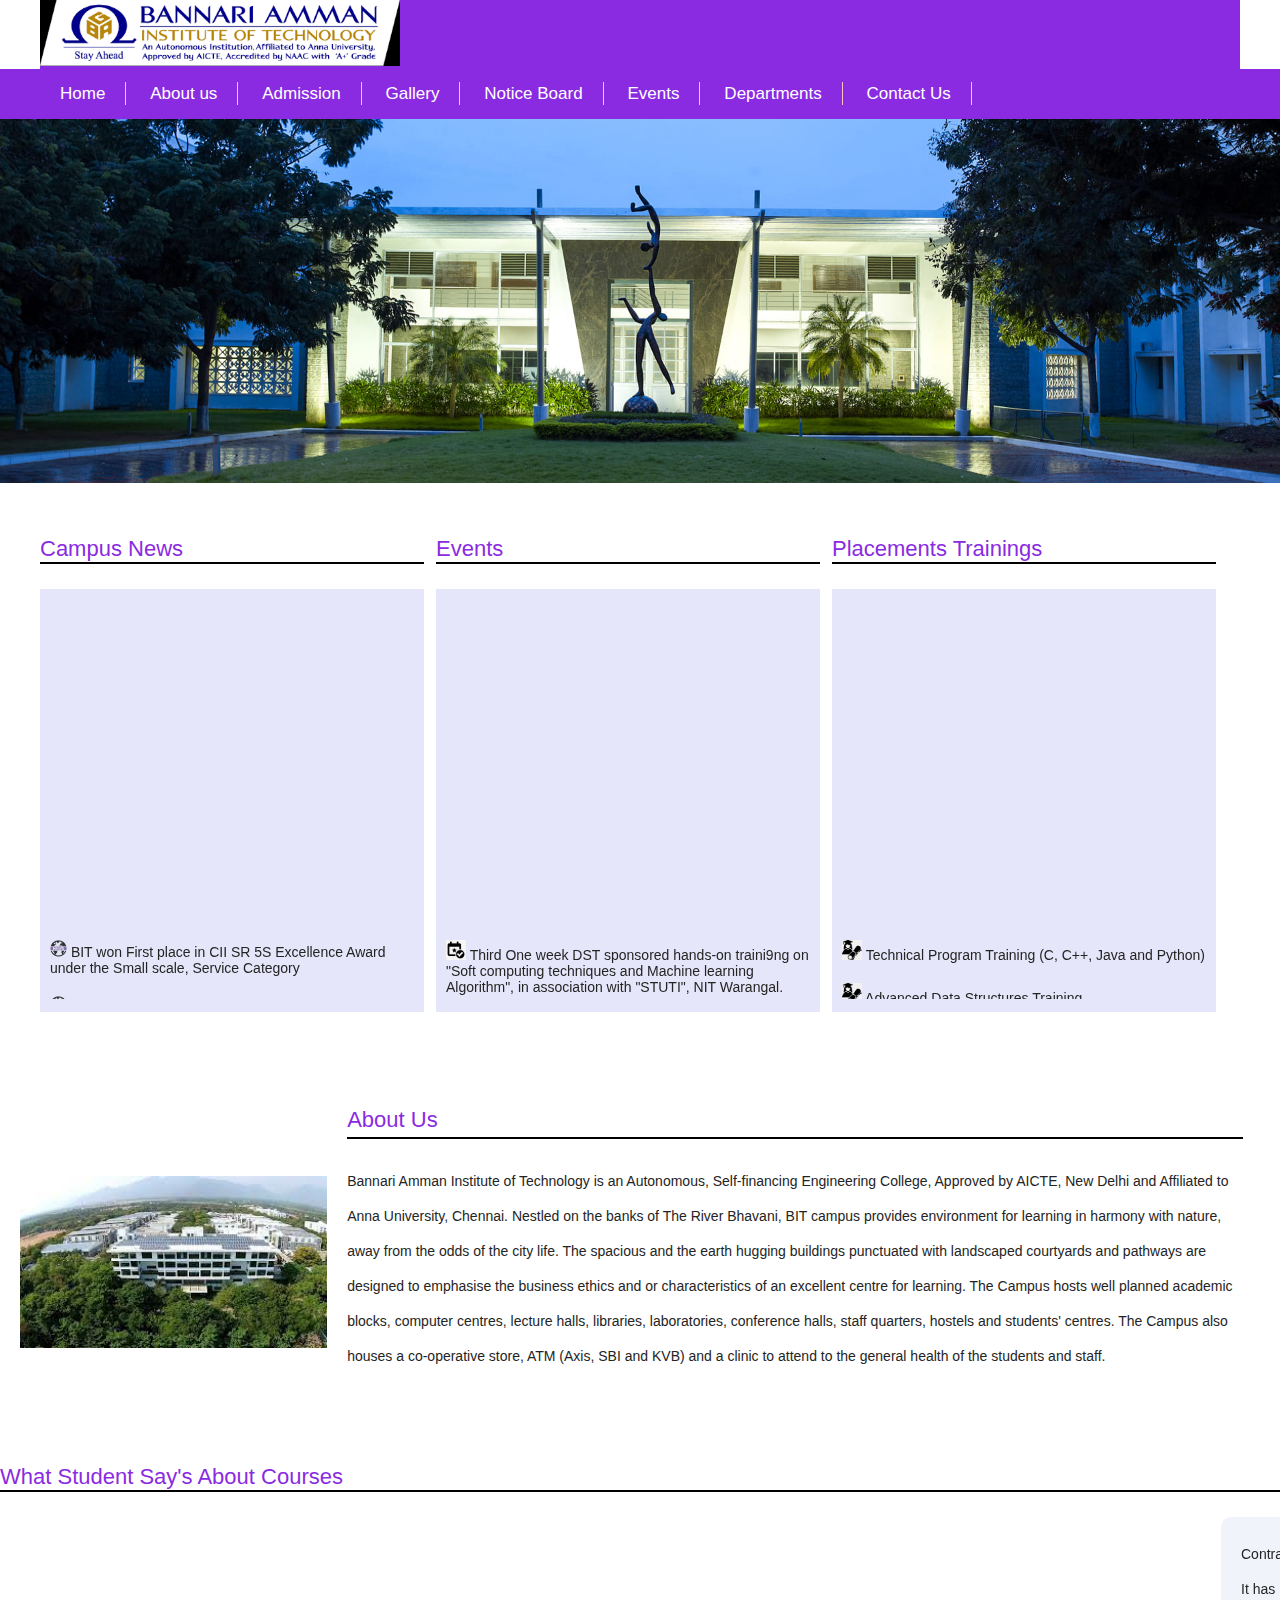
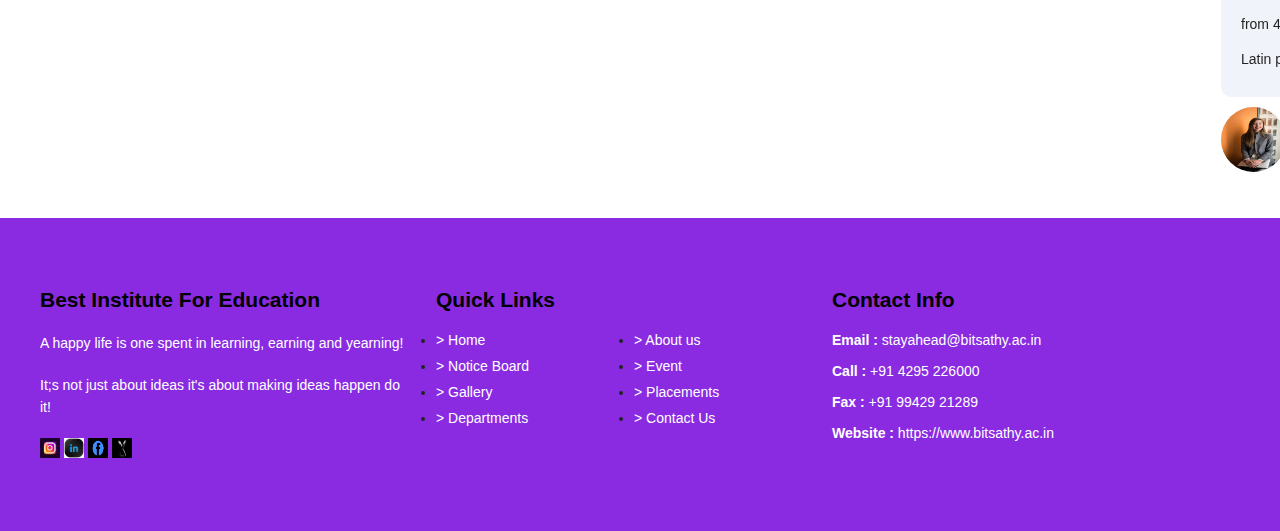
<file: react_day_6/index.html>
<!DOCTYPE html>
<html>
   <head>
      <title>Home</title>
      <link rel="stylesheet" href="style.css">
   </head>
   <style>
      html, body {
    font-family:'Lucida Sans', 'Lucida Sans Regular', 'Lucida Grande', 'Lucida Sans Unicode', Geneva, Verdana, sans-serif;
    font-size: 14px;
    color: #242424;
    align-items: center;
      }

   </style>
   <body>


<div class="container" style="background-color:blueviolet;align-items:center;">
    <img src="img\logo.png" class="logo">
    </div>


    
<nav>
   <div class="container"> 
      <a href="#">Home</a> 
      <a href="#aboutus">About us</a> 
      <a href="#">Admission</a> 
      <a href="gallery.html">Gallery</a> 
      <a href="#news">Notice Board</a> 
      <a href="#news">Events</a> 
      <a href="dep.html">Departments</a> 
      <a href="#foot">Contact Us</a> 
   </div>
</nav>


<div class="slider">
   <img src="img/slider.jpg">
   </div>

   <!---------- News, Event, Notice Board HTML  --------->
   <div id="news">
<div class="container">
   <div class="main-section">
      <!---------- News Section --------->
      <div class="event">
         <h2 class="heading">Campus News</h2>
         <div>
            <marquee direction="up" scrollamount="7" style="height:400px;">
               <ul>
                  <li><img src="img/news.png" style="height: 17px; width:17px;"> BIT won First place in CII SR 5S Excellence Award under the Small scale, Service Category</li>
                  <li><img src="img/news.png" style="height: 17px; width:17px;"> BIT Ranked in Competition Success Review(CSR) - GHRDC Top Engineering Colleges Rankng 2019 | 4th Rank in Top Engineering colleges of Super Excellence</li>
                  <li><img src="img/news.png" style="height: 17px; width:17px;"> BITians bagged four prizes worth Rs. 3,50,000 in Smart India Hackathon hardware Competition 2019</li>
                  <li><img src="img/news.png" style="height: 17px; width:17px;"> 534 BIT'ians of 2020 batch placed in TCS Recruitment - as on 26.11.19</li>
                  <li><img src="img/news.png" style="height: 17px; width:17px;"> Advertisement for the post of JRF?Project Fellow Inter University Accelerator Centre (IUAC) sponsored Major Research Project</li>
                  <li><img src="img/news.png" style="height: 17px; width:17px;"> School of Management Studies ranked 2nd among all the Private engineering colleges offering MBA in Tamilnadu by Business Today 2020</li>
                  <li><img src="img/news.png" style="height: 17px; width:17px;"> Desktop publishing software like Aldus PageMaker including versions of Ipsum</li>
               </ul>
            </marquee>
         </div>
      </div>
      <!---------- Event Section --------->
      <div class="event">
         <h2 class="heading">Events</h2>
         <div>
            <marquee direction="up" scrollamount="7" style="height:400px;">
               <ul>
                  <li><img src="img/event.png" style="height: 20px; width: 20px;"> Third One week DST sponsored hands-on traini9ng on "Soft computing techniques and Machine learning Algorithm", in association with "STUTI", NIT Warangal. </li>
                  <li><img src="img/event.png" style="height: 20px; width: 20px;"> Third Internattional Conference on Smart Technologies, Communication & Robotics (STCR) - 2023 organized by ECE, EIE & BME department.</li>
                  <li><img src="img/event.png" style="height: 20px; width: 20px;"> Third AICTE - Quality Improvement rogramme (QIP) Ph.D., M.E/M TECH. ADMISSION.</li>
                  <li><img src="img/event.png" style="height: 20px; width: 20px;"> Third NIT Warangal (Hub) is organizing the "Synergistic Training Program Utilizing the Scientific and Technological Insfrastructure (STUTI)" funded by DST Govt. of India.</li>
                  <li><img src="img/event.png" style="height: 20px; width: 20px;"> Welcome To The Best Private University in MP</li>
                  <li><img src="img/event.png" style="height: 20px; width: 20px;"> Lorem Ipsum is simply dummy text of the printing and typesetting industry.</li>
                  <li><img src="img/event.png" style="height: 20px; width: 20px;"> Desktop publishing software like Aldus PageMaker including versions of Ipsum</li>
               </ul>
            </marquee>
         </div>
      </div>
      <!---------- Notice Board Section --------->
      <div class="event">
         <h2 class="heading">Placements Trainings</h2>
         <div>
            <marquee direction="up" scrollamount="7" style="height:400px;">
               <ul>
                  <li><img src="img/place.png" style="height: 20px; width:20px;"> Technical Program Training (C, C++, Java and Python)</li>
                  <li><img src="img/place.png" style="height: 20px; width:20px;"> Advanced Data Structures Training</li>
                  <li><img src="img/place.png" style="height: 20px; width:20px;"> Contest Training</li>
                  <li><img src="img/place.png" style="height: 20px; width:20px;"> Hacker Rank Training</li>
                  <li><img src="img/place.png" style="height: 20px; width:20px;"> CCNA Training</li>
                  <li><img src="img/place.png" style="height: 20px; width:20px;"> PEGA Training</li>
                  <li><img src="img/place.png" style="height: 20px; width:20px;"> RPA Training</li>
                  <li><img src="img/place.png" style="height: 20px; width:20px;"> Product Specific Training</li>
                  <li><img src="img/place.png" style="height: 20px; width:20px;"> Service Fit Training</li>
                  <li><img src="img/place.png" style="height: 20px; width:20px;"> Core Training</li>
                  <li><img src="img/place.png" style="height: 20px; width:20px;"> Company Specific Training</li>
                  <li><img src="img/place.png" style="height: 20px; width:20px;"> Defensive Training</li>
                  <li><img src="img/place.png" style="height: 20px; width:20px;"> Soft Skiils Training</li>
                  <li><img src="img/place.png" style="height: 20px; width:20px;"> Resume Building Training</li>
               </ul>
            </marquee>
         </div>
      </div>
   </div>
   </div>


   <!---------- About Us  --------->
<div id="aboutus">
<div class="main-section about-us">
   <img src="img/campus.jpg" >
   <div>
      <h2 class="heading">About Us</h2>
      <p> Bannari Amman Institute of Technology is an Autonomous, Self-financing Engineering College, 
         Approved by AICTE, New Delhi and Affiliated to Anna University, Chennai. Nestled on the banks 
         of The River Bhavani, BIT campus provides environment for learning in harmony with nature, 
         away from the odds of the city life. The spacious and the earth hugging buildings punctuated 
         with landscaped courtyards and pathways are designed to emphasise the business ethics and or 
         characteristics of an excellent centre for learning. The Campus hosts well planned academic blocks, 
         computer centres, lecture halls, libraries, laboratories, conference halls, staff quarters, hostels 
         and students' centres. The Campus also houses a co-operative store, ATM (Axis, SBI and KVB) and a 
         clinic to attend to the general health of the students and staff. </p>
   </div>
</div>
</div>


<!---------- Testimonial HTML  --------->
<div class="main-section">
   <h2 class="heading">What Student Say's About Courses</h2>
   <marquee scrollamount="7">
      <div class="testimonial">
         <div class="testimonial-text"> Contrary to popular belief, Lorem Ipsum is not  <br>
            It has roots in a piece of classical Latin literature <br>
            from 45 BC, making it over 2000 years old. Richard ,<br>
            Latin professor at Hampden-Sydney College in look. 
         </div>
         <div class="testimonial-detail">
            <div class="testimonial-img"> <img src="img/test1.jpg" style="height: 65px; width: 65px;"> </div>
            <div class="testimonial-name">
               <h5>Niccky</h5>
               <p>Data Analyst</p>
            </div>
         </div>
      </div>
      <div class="testimonial">
         <div class="testimonial-text"> Contrary to popular belief, Lorem Ipsum is not  <br>
            It has roots in a piece of classical Latin literature <br>
            from 45 BC, making it over 2000 years old.<br>
            A Latin professor at Hampden-Sydney College. 
         </div>
         <div class="testimonial-detail">
            <div class="testimonial-img"> <img src="img/test2.jpg" style="height: 65px; width: 65px;"> </div>
            <div class="testimonial-name">
               <h5>Richa</h5>
               <p>Software Developer</p>
            </div>
         </div>
      </div>
      <div class="testimonial">
         <div class="testimonial-text"> Contrary to popular belief, Lorem Ipsum is not  <br>
            It has roots in a piece of classical Latin literature <br>
            from 45 BC, making it over 2000 years old.<br>
            A Latin professor at Hampden-Sydney College. 
         </div>
         <div class="testimonial-detail">
            <div class="testimonial-img"> <img src="img/test3.jpg" style="height: 65px; width: 65px;"> </div>
            <div class="testimonial-name">
               <h5>Jiya</h5>
               <p>Web Devloper</p>
            </div>
         </div>
      </div>
   </marquee>
</div>

<!---------- Footer HTML --------->
<div id="foot">
<div class="footer">
   <div class="container">
      <div class="footer-sect">
         <h2>Best Institute For Education</h2>
         <p>A happy life is one spent in learning, earning and yearning!</p>
         <p>It;s not just about ideas it's about making ideas happen do it!</p>
         <img src="img/insta.jpg" style="height: 20px; width: 20px;"> 
         <img src="img/linked.png" style="height: 20px; width: 20px;"> 
         <img src="img/face.png" style="height: 20px; width: 20px;"> 
         <img src="img/x.png" style="height: 20px; width: 20px;"> 
      </div>
      <div class="footer-sect">
         <h2>Quick Links</h2>
         <ul class="footer-menu">
            <li><a href="#"> > Home</a></li>
            <li><a href="#aboutus"> > About us</a></li>
            <li><a href="#"> > Notice Board</a></li>
            <li><a href="#news"> > Event</a></li>
            <li><a href="gallery.html"> > Gallery</a></li>
            <li><a href="#news"> > Placements</a></li>
            <li><a href="dep.html"> > Departments</a></li>
            <li><a href="#"> > Contact Us</a></li>
         </ul>
      </div>
      <div class="footer-sect">
         <h2>Contact Info</h2>
         <ul class="footer-contact">
            <li><b>Email :</b> stayahead@bitsathy.ac.in </li>
            <li><b>Call :</b> +91 4295 226000 </li>
            <li><b>Fax :</b> +91 99429 21289 </li>
            <li><b>Website :</b> https://www.bitsathy.ac.in </li>
         </ul>
      </div>
   </div>
</div>
</div>
</body>
</html>
</file>
<file: react_day_6/style.css>
* {
    margin:0px;
    padding:0px;
}

.container {
    width: 1200px;
    margin:0px auto;
    align-items: center;
}
.main-section {
    width: 100%;
    float: left;
    padding:50px 0px 40px 0px;
}
.heading {
    font-size: 22px;
    font-weight: 500;
    border-bottom: 2px solid black;
    margin-bottom:25px;
    color: blueviolet;
}

.logo {
    width:30%;
}


nav {
    width: 100%;
    float: left;
    background: blueviolet;
    padding:15px 0px;
}
nav a {
    color: #fff;
    text-decoration: none;
    font-size: 17px;
    border-right: 1px solid #ffc3c3;
    padding:2px 20px;
}
 
.slider img {
    width:100%;
}
  
.event {
    width: 32%;
    margin-right: 1%;
    float: left;
}
.event div {
    padding:10px;
    background-color: lavender;
}
.event ul li {
    margin-bottom: 20px;
    width: 100%;
    float: left;
}

.about-us img {
    padding-left: 20px;
    padding-top: 74px;
    width:24%;
    float:left;
    justify-content: space-around;
}
.about-us div {
    width:70%;
    margin-left:20px;
    float:left;
    line-height:35px;
}


 
.testimonial {
    width: 380px;
    float: left;
    margin-right:10px;
}
.testimonial-text {
    background: #f0f3fa;
    padding: 20px;
    line-height: 35px;
    border-radius: 10px;
}
.testimonial-detail {
    float:left;
    margin-top:10px;
}
.testimonial-img {
    float:left;
}
.testimonial-img img {
    border-radius:50%;
}
.testimonial-name {
    margin-left:10px;
    float:left;
}
.testimonial-name h5 {
    font-size:18px;
    margin-top:8px;
}


.footer {
    background-color:blueviolet;
    padding:70px 0px;
    width:100%;
    float:left;
}
.footer-sect {
    width:33%;
    float:left;
}
.footer-sect h2 {
    color:black;
    margin-bottom: 20px;
}
.footer-sect p {
    color: #fff;
    line-height: 22px;
    padding:0px 30px 20px 0px;
}
.footer-menu li {
    width: 50%;
    float: left;
    margin-bottom: 10px;
}
.footer-menu li a {
    color:#fff;
    text-decoration: none;
}
.footer-contact li {
    margin-bottom:15px;
    list-style: none;
    color: #fff;
}
</file>
